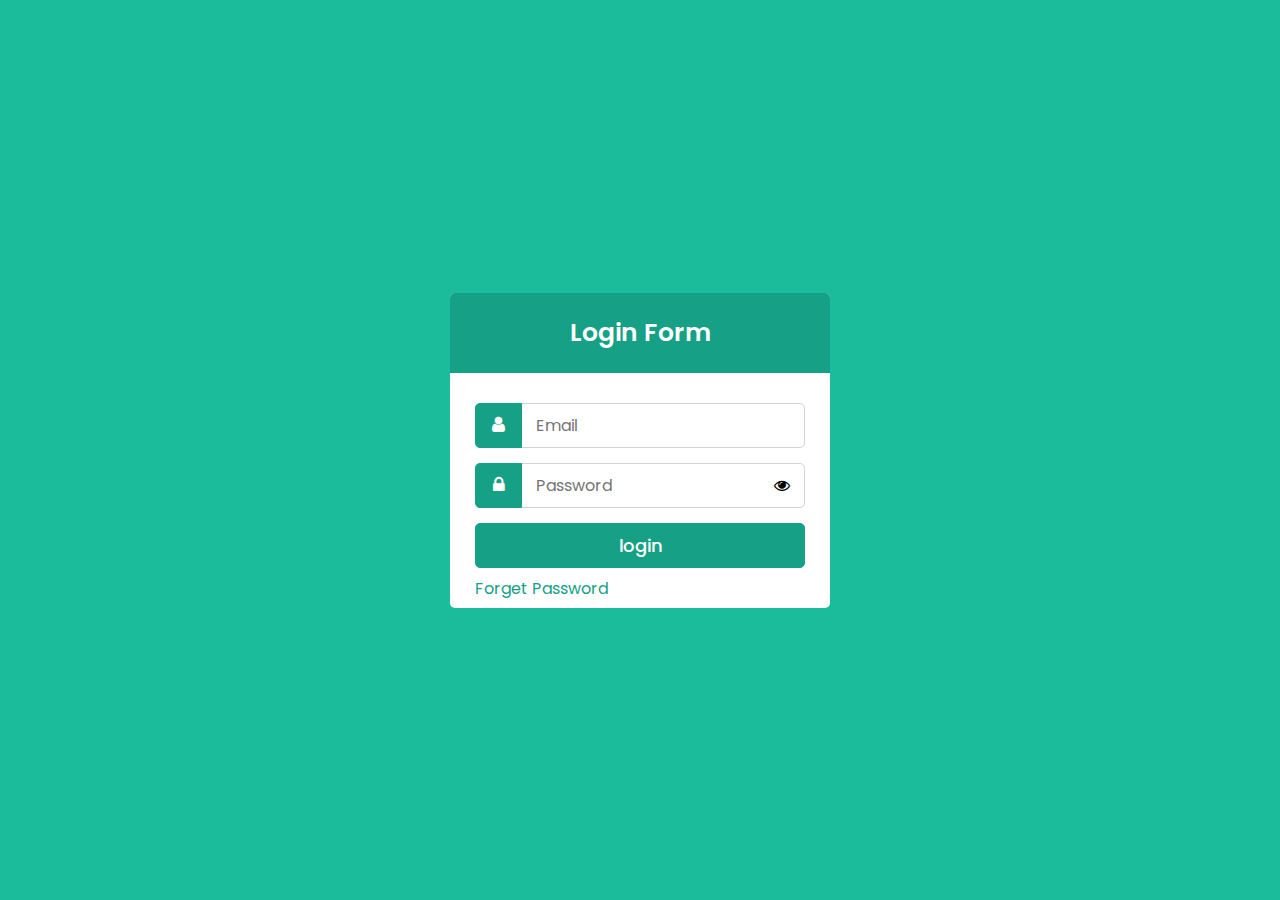
<file: Login/login.html>
<html>
    <head>
        <meta charset="utf-8">
        <meta name="viewport" content="width=device-width, initial-scale=1.0">
        <title>Gudang Umum HMB</title>
        <link href="login.css" rel="stylesheet" type="text/css">
        <link rel="stylesheet" href="https://cdnjs.cloudflare.com/ajax/libs/font-awesome/4.7.0/css/font-awesome.min.css">
    </head>
    <body> 
        <div class="wrapper">
            <div class="title"><span>Login Form</span></div>
            <form action="#">
                <div class="row">
                    <i class="fa fa-user"></i>
                    <input type="text" placeholder="Email">
                </div>
                <div class="row">
                    <i class="fa fa-lock"></i>
                    <input type="password" placeholder="Password" id="password">
                    <p class="fa fa-eye" id="eye" onclick="toogle()"></p>
                </div>
                <div class="row button" >
                    <input type="submit" value="login">
                    <div class="pass"><a href="#">Forget Password</a></div>
                </div>
            </form>
        </div>
        </div>
    </body>
    <script>
        var state= false;
        function toogle(){
            if(state){
                document.getElementById("password").setAttribute("type","password"); document.getElementById("eye").style.color='black'; state = false;
            }
            else{
                document.getElementById("password").setAttribute("type","text"); document.getElementById("eye").style.color='#16a085'; state = true;
            }
        }
    </script>
</html>
</file>
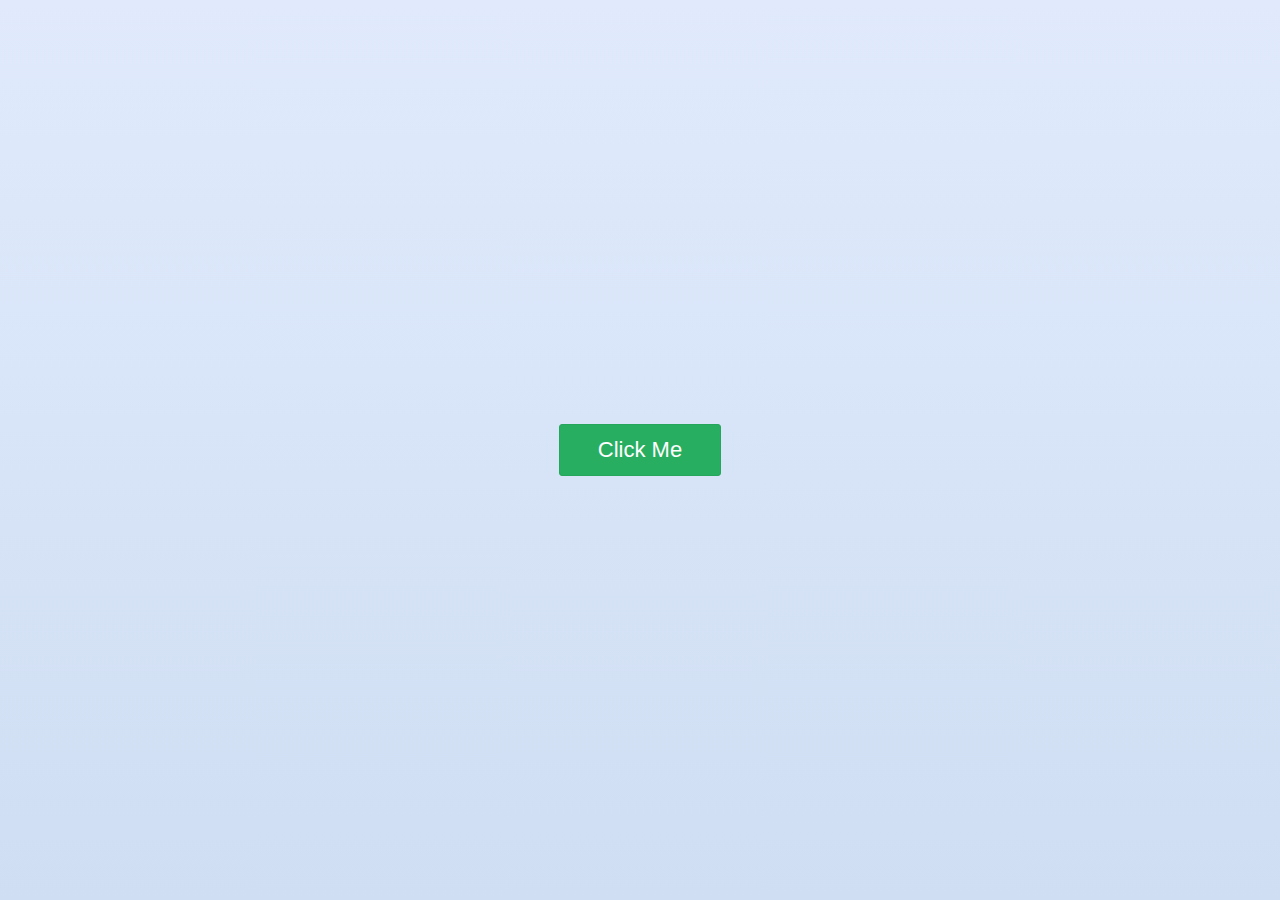
<file: Login/popup.html>
<html>
    <head>
        <title>Popup</title>
        <link rel="stylesheet" href="https://cdnjs.cloudflare.com/ajax/libs/font-awesome/4.7.0/css/font-awesome.min.css">
    </head>
    <body>
        <div class="center">
            <input type="checkbox" id="click">
            <label for="click" class="click-me">Click Me</label>
            <div class="content">
                <div class="header">
                    <h2>Modal Popup</h2>
                    <label for="click" class="fa fa-times"></label>
                </div>
                <label for="click" class="fa fa-check"></label>
                <p>Membuat laporan untuk menjadikan manusia yang utuh   </p>
                <div class="line"></div>
                <label for="click" class="close-btn">Close</label>
            </div>
        </div>
    </body>
    <style>
        body{
            margin: 0;
            padding: 0;
            font-family: sans-serif;
            background: linear-gradient(#e0eafc,#cfdef3);
            height: 100hv;
            user-select: none;
        }
        .center,.content{
            position: absolute;
            top: 50%;
            left: 50%;
            transform: translate(-50%, -50%);
        }
        .click-me {
            display: block;
            width: 160px;
            height: 50px;
            background: #27ae60;
            border: 1px solid #26a65b;
            color:white;
            text-align: center;
            font-size: 22px;
            line-height: 50px;
            border-radius: 3px;
            cursor: pointer;
            transition: .5s;
        }
        #click{
            display: none;
        }
        .content{
            opacity: 0;
            transition: .3s ease-in;
            visibility: hidden;
            width: 400px;
            height: 350px;
            background: white;
            border-radius: 3px;
            box-shadow: 0 2px 12px 0 rgb(0, 0, 0,.4);
        }
        .click-me:hover{
            background:#219158;

        }
        .header{
            height: 68px;
            background: #27ae60;
            overflow: hidden;
            border-radius: 3px 3px 0 0;
            box-shadow: 0 2px 3px 0 rgba(0,0,0,.2);
        }
        .header h2{
            color: white;
            padding-left: 32px;
            font-weight: normal;
        }
        .fa-times{
            position: absolute;
            right: 20px;
            top: 20px;
            color: #fff;
            font-size: 20px;
           
            cursor: pointer;
        }
        .fa-check{
            font-size: 50px;
            color: #27ae60;
           border: 1px solid #27ae60;
           text-align: center;
           padding-top: 13px;
           border-radius: 50%;
           box-sizing: border-box;
           margin: 30px 0 0 160px;
            height: 80px;
            width: 80px;

        }
        p{
            padding-top: 10px;
            font-size: 19px;
            color: #1a1a1a;
            text-align: center;
        }
        .line{
            position: absolute;
            bottom: 60px;
            width: 100%;
            height: 1px;
            background: silver;
        }
        .close-btn{
            position: absolute;
            bottom: 12px;
            right: 25px;
            border: 1px solid #27ae60;
            border-radius: 3px;
            color: #27ae60;
            padding: 8px 10px;
            font-size: 18px;
            cursor: pointer;
        }
        .close-btn:hover{
            background: #27ae60;
            color: #fff;
            transition: .5s;
        }
        #click:checked ~ .content{
            opacity: 1;
            visibility: visible;
        }
 
    </style>
</html>
</file>
<file: Login/login.css>
@import url('https://fonts.googleapis.com/css2?family=Poppins:wght@440;500;600;700&display=swap');
*{
    margin: 0;
    padding: 0;
    box-sizing: border-box;
    font-family: 'Poppins', sans-serif;
}
html,body{
    display: grid;
    height: 100%;
    place-items: center;
    background:#1abc9c;
}
.wrapper{
    width: 380px;
    background: #fff;
    border-radius: 5px;
}
.wrapper .title{
    line-height: 80px;
    background: #16a085;
   text-align: center;
    border-radius: 5px 5px 0 0;
    color: #fff;
    font-size: 25px;
    font-weight: 600;
}
.wrapper form{
    padding: 30px 25px 25px 25px;
}
.wrapper form .row{
    height: 45px;
    margin-bottom: 15px;
    position: relative;
}
.wrapper form .row input{
    height: 100%;
    width: 100%;
    padding-left: 60px;
    outline: none;
    border-radius: 5px;
    border: 1px solid lightgrey;
    font-size: 16px;
}
.wrapper form .row i{
    position: absolute;
    width: 47px;
    color:#fff;
    font-size: 18px;
    height: 100%;
    background: #16a085;
    border: 1px solid #16a085;
    border-radius: 5px 0 0 5px;
    display: flex;
    align-items: center;
    justify-content: center;
}
.wrapper form .button input{
    color: #fff;
    padding-left: 0px;
    font-size: 18px;
    font-weight: 500;
    background: #16a085;
    border: 1px solid #16a085;
    cursor: pointer;
}
.wrapper form .pass{
    margin:8px 0 15px 0;
}
.wrapper form .pass a{
    color: #16a085;
    text-decoration: none;
}
.wrapper form .pass a:hover{
    text-decoration: underline;
}
form .button input:hover{
    background: #12876f;
}
form .row input:focus{
    border-color: #16a085;
    box-shadow: inset 0px 0px 2px 2px rgba(26, 188, 156, 0.25);
}

p{
   position: absolute;
 
    right: 15px;
    transform: translate(0,-50%);
    top:50%;
    font-size: 50px;
    cursor: pointer;
}
</file>
